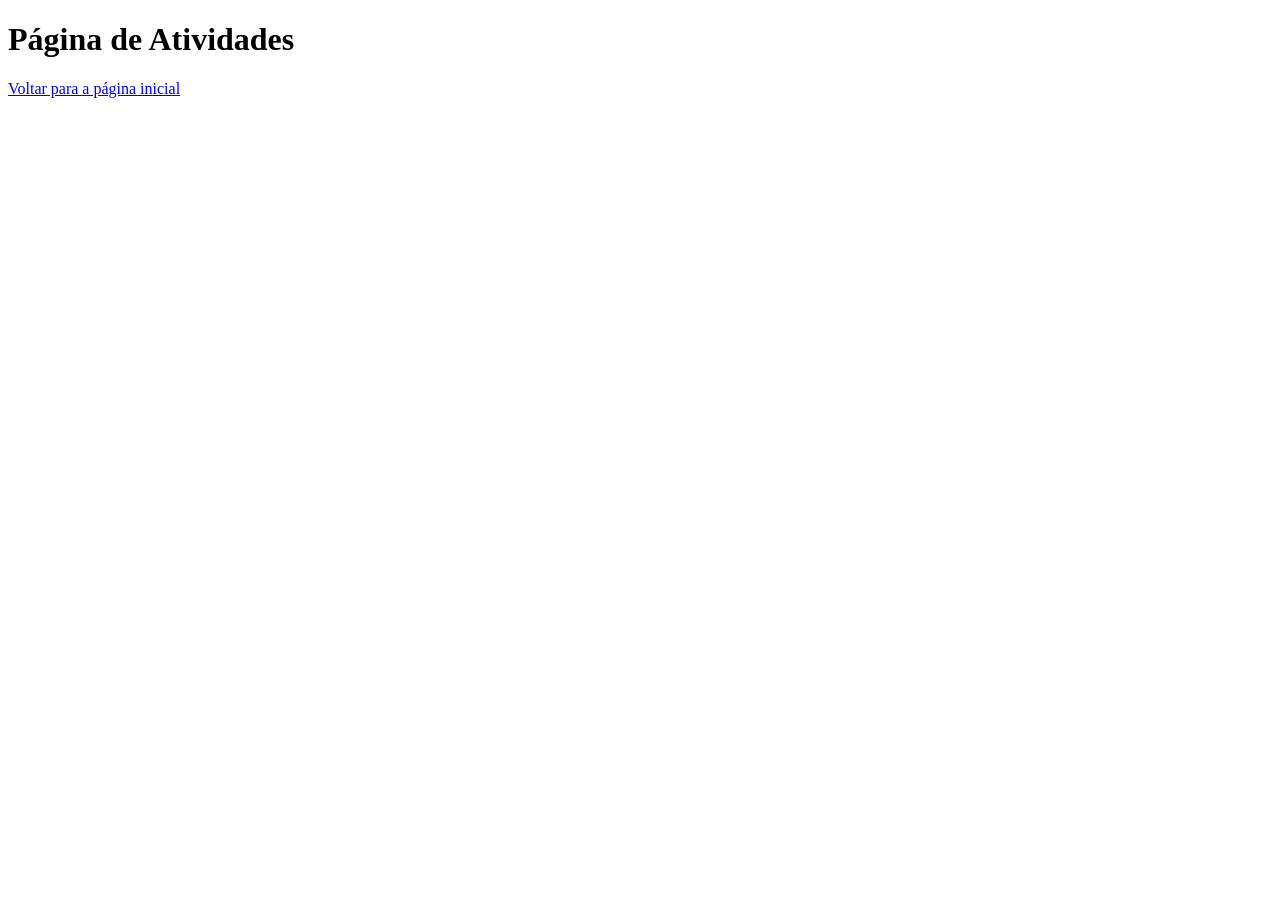
<file: atividades.html>
<!DOCTYPE html>
<html lang="pt-br">
<head>
    <meta charset="UTF-8">
    <title>Atividades</title>
</head>
<body>
    <h1>Página de Atividades</h1>
    <a href="index.html">Voltar para a página inicial</a>
</body>
</html>
</file>
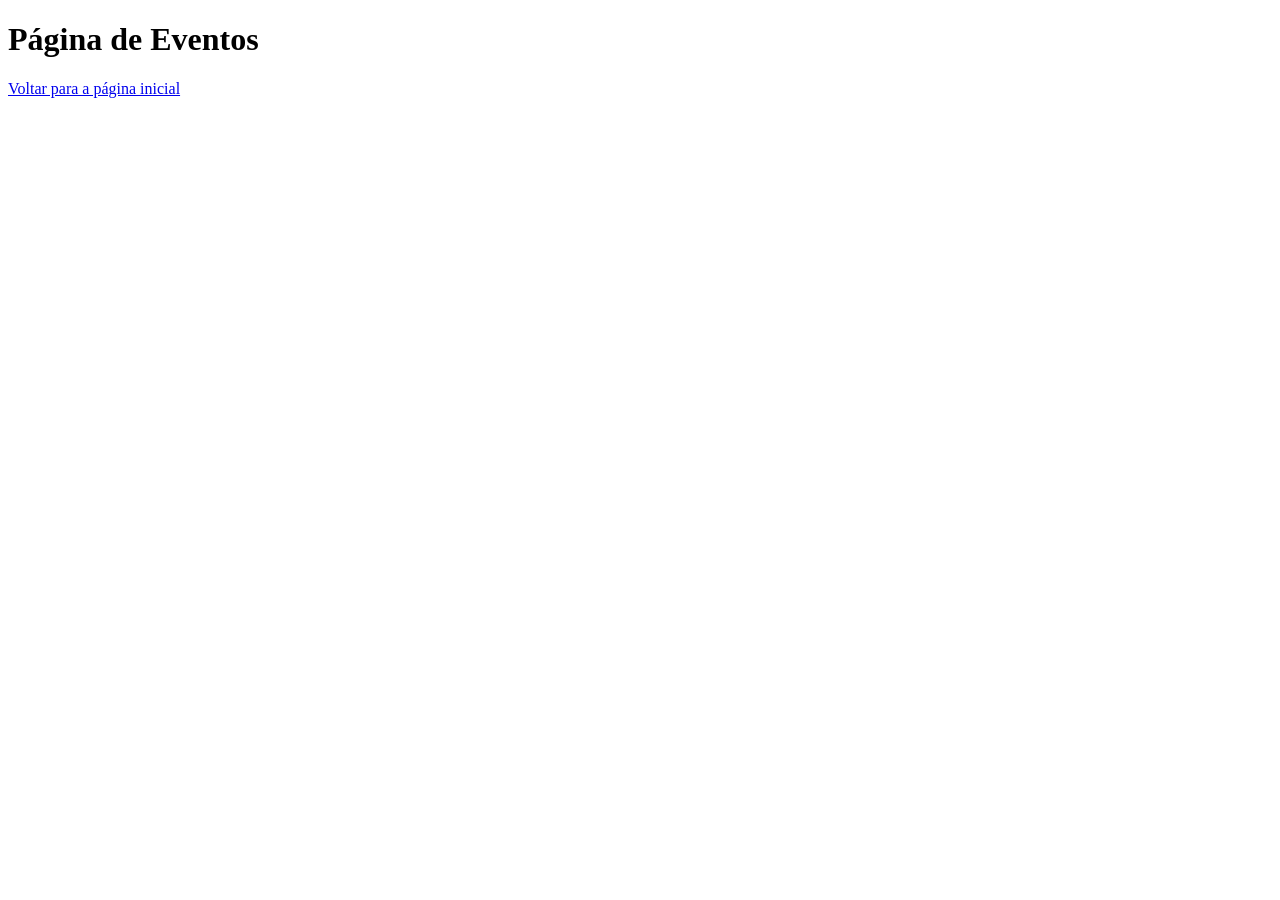
<file: eventos.html>
<!DOCTYPE html>
<html lang="pt-br">
<head>
    <meta charset="UTF-8">
    <title>Eventos</title>
</head>
<body>
    <h1>Página de Eventos</h1>
    <a href="index.html">Voltar para a página inicial</a>
</body>
</html>
</file>
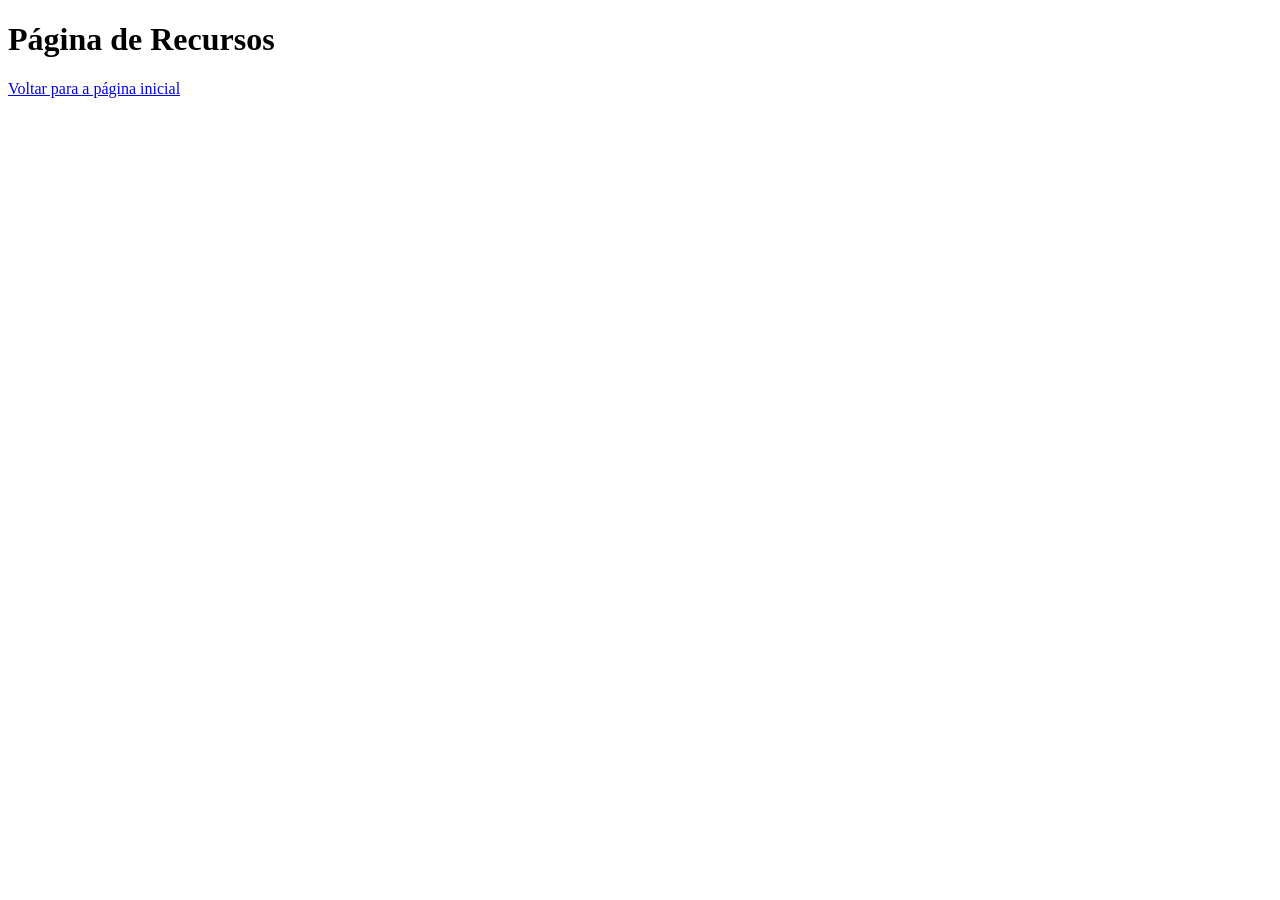
<file: recursos.html>
<!DOCTYPE html>
<html lang="pt-br">
<head>
    <meta charset="UTF-8">
    <title>Recursos</title>
</head>
<body>
    <h1>Página de Recursos</h1>
    <a href="index.html">Voltar para a página inicial</a>
</body>
</html>
</file>
